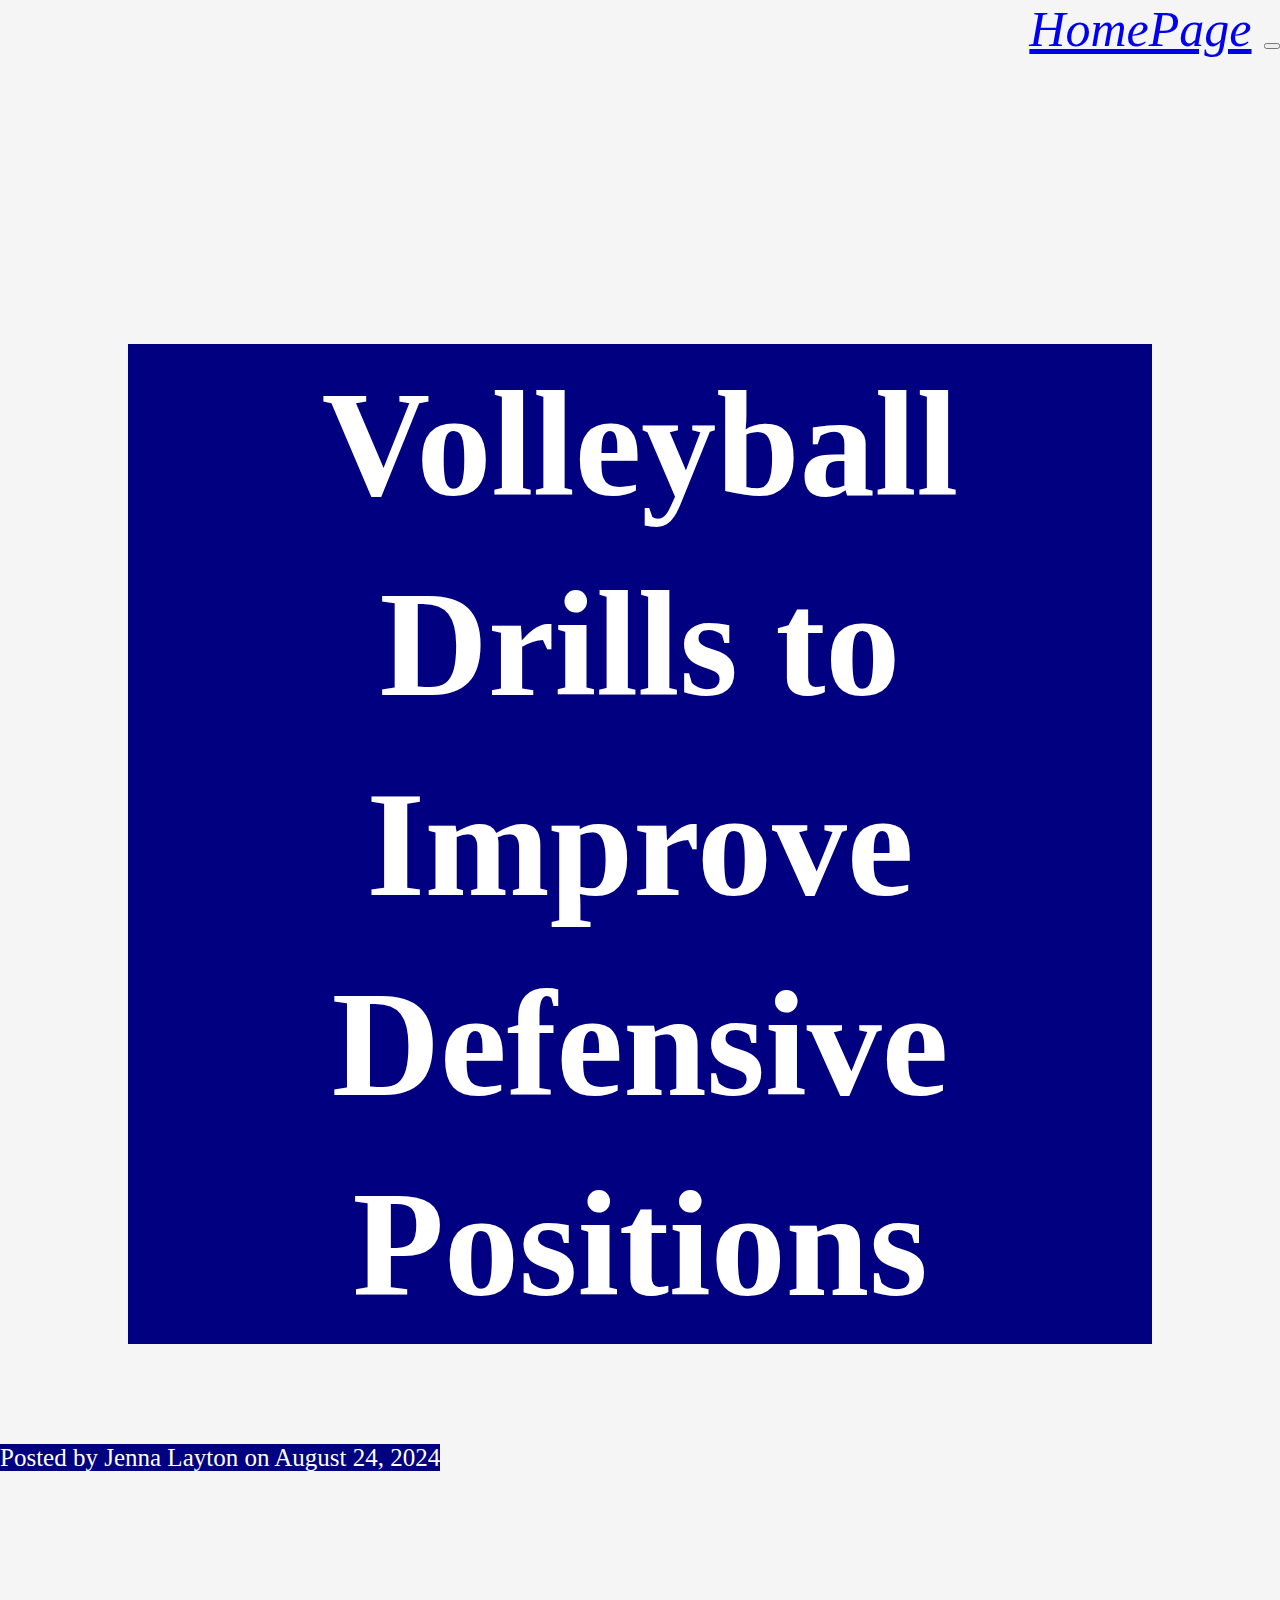
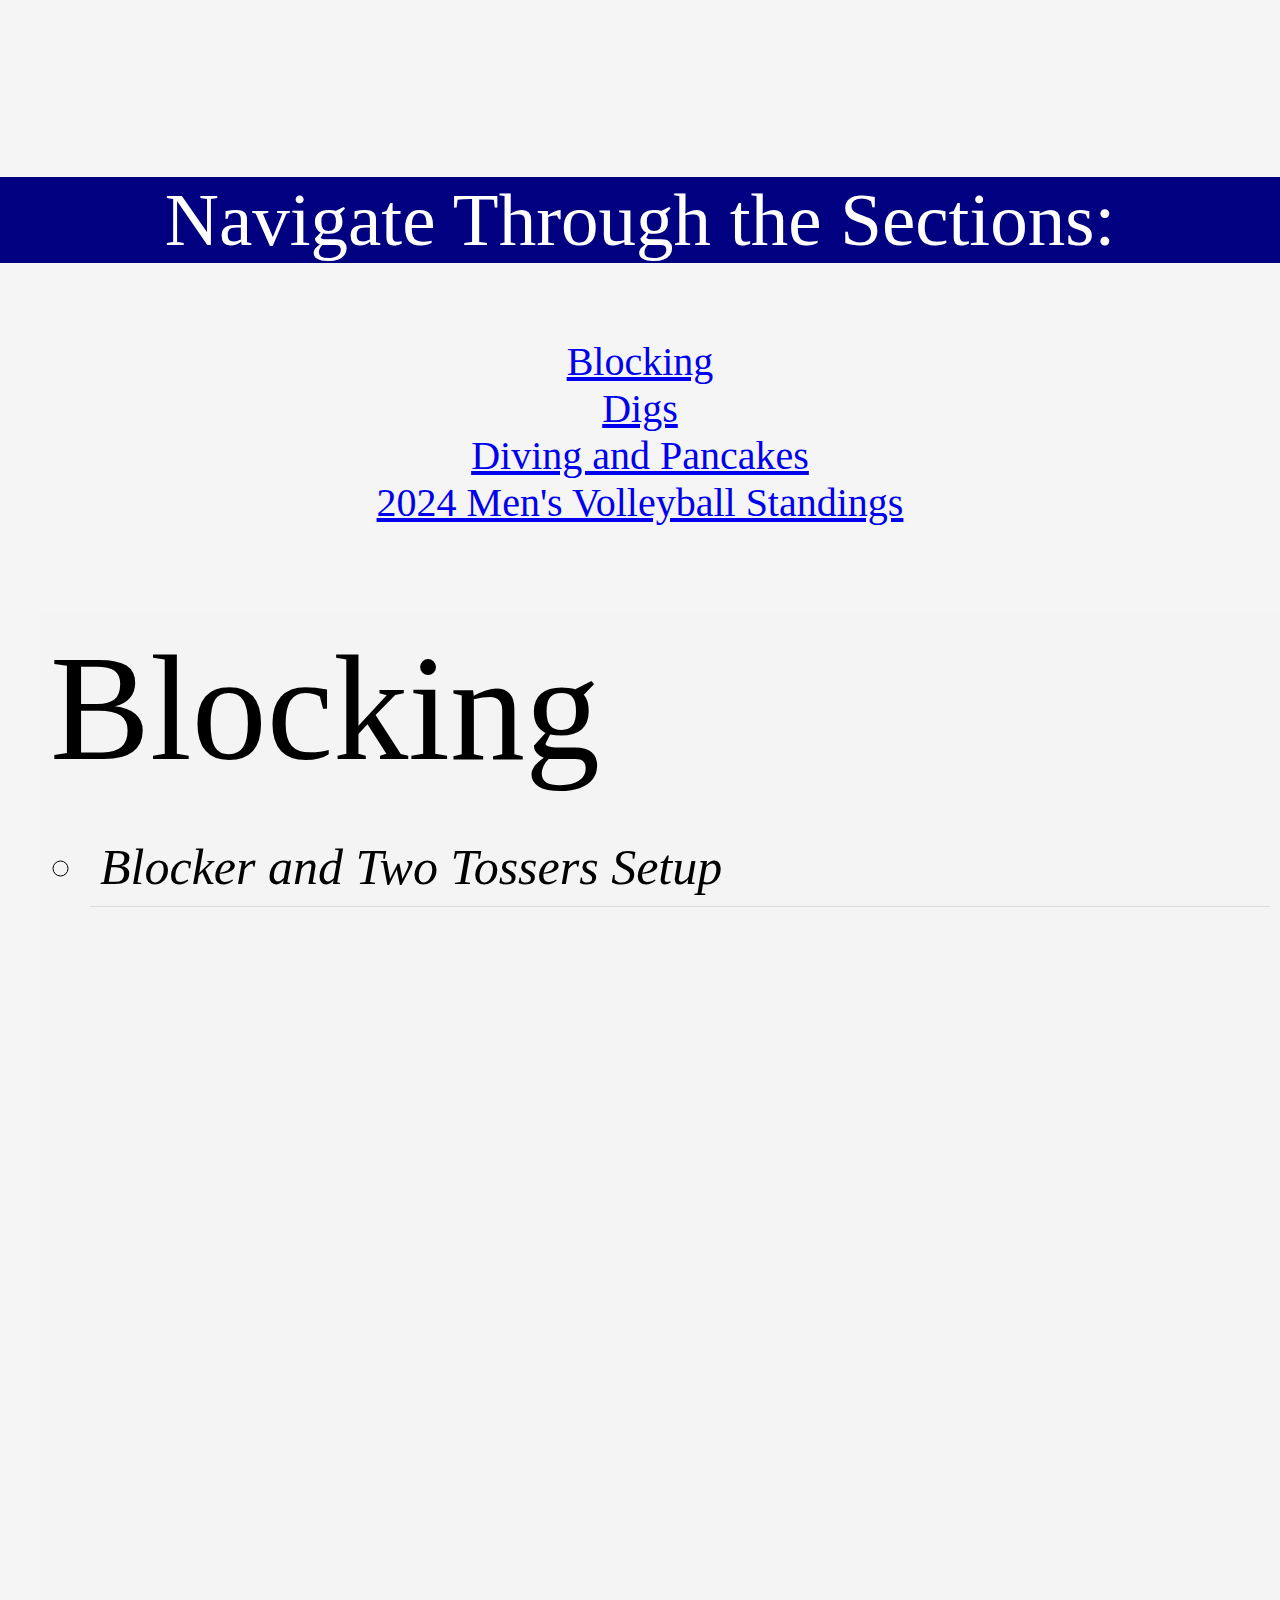
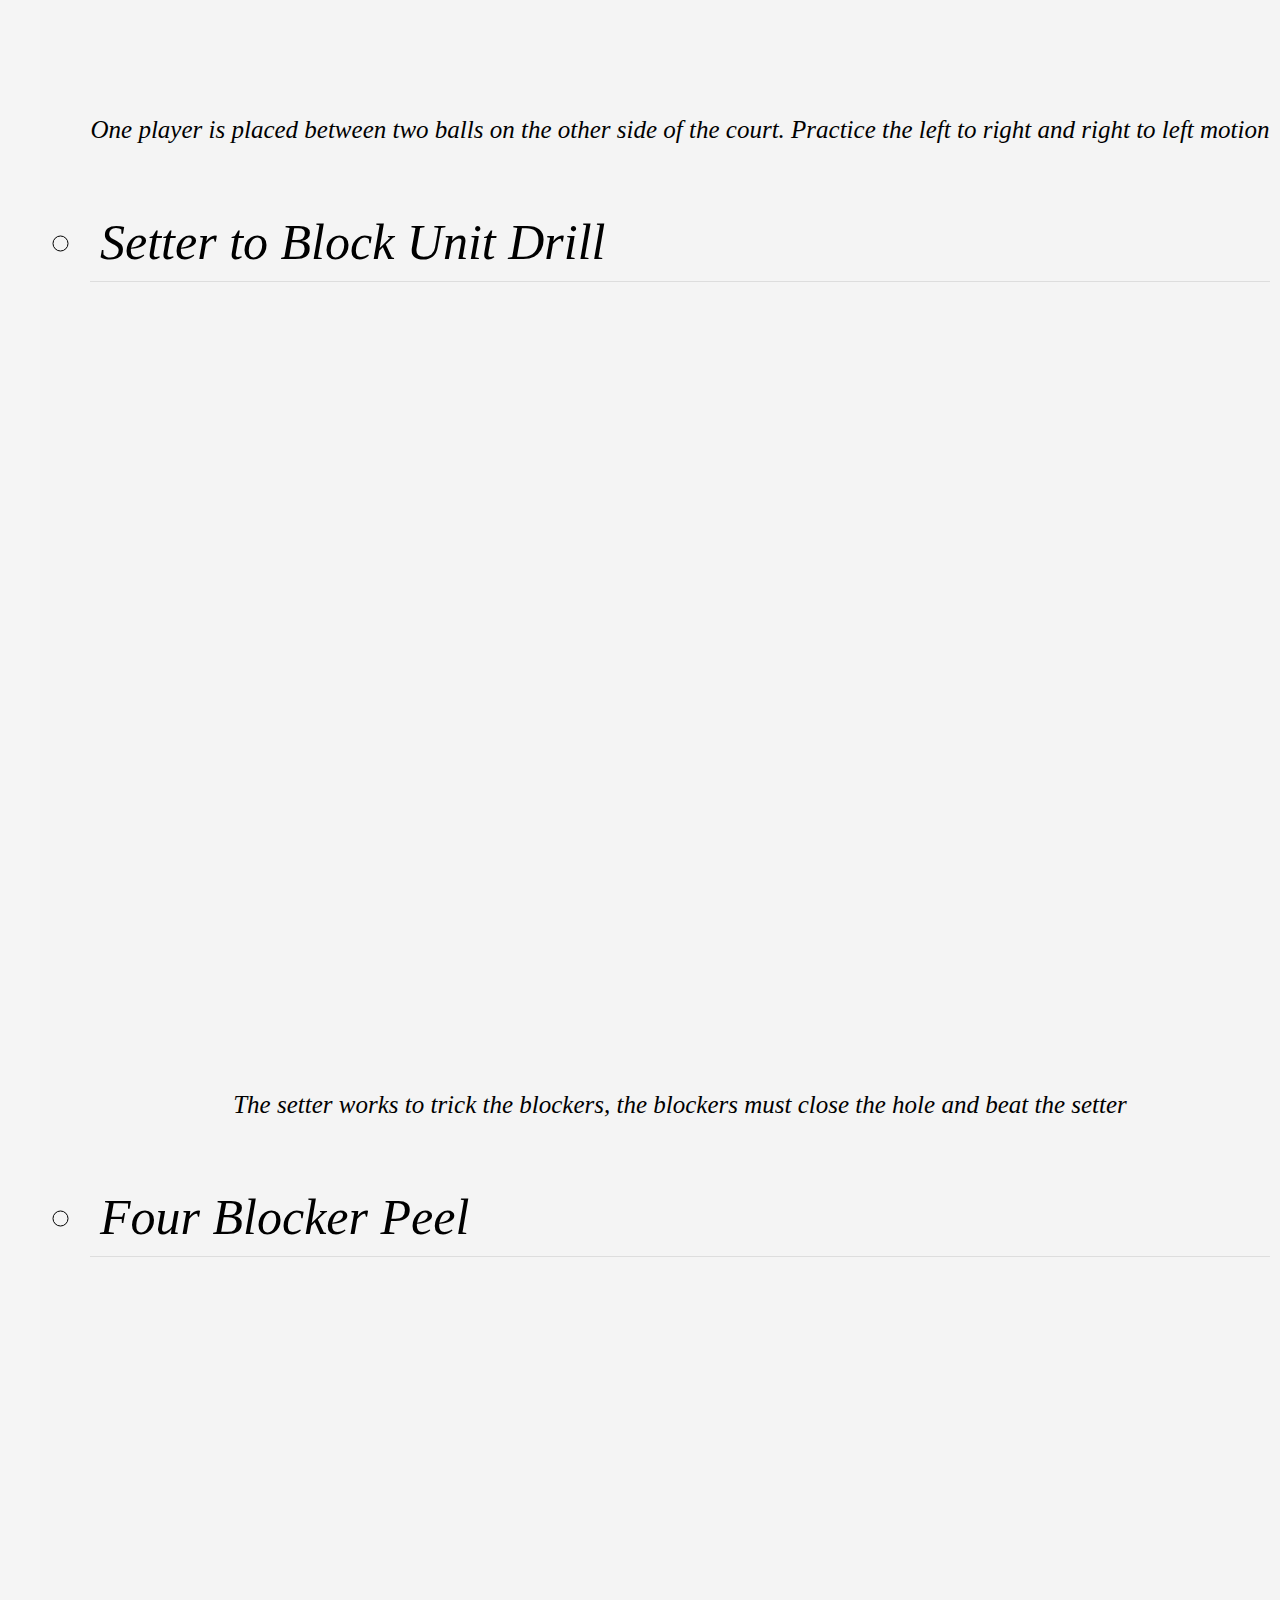
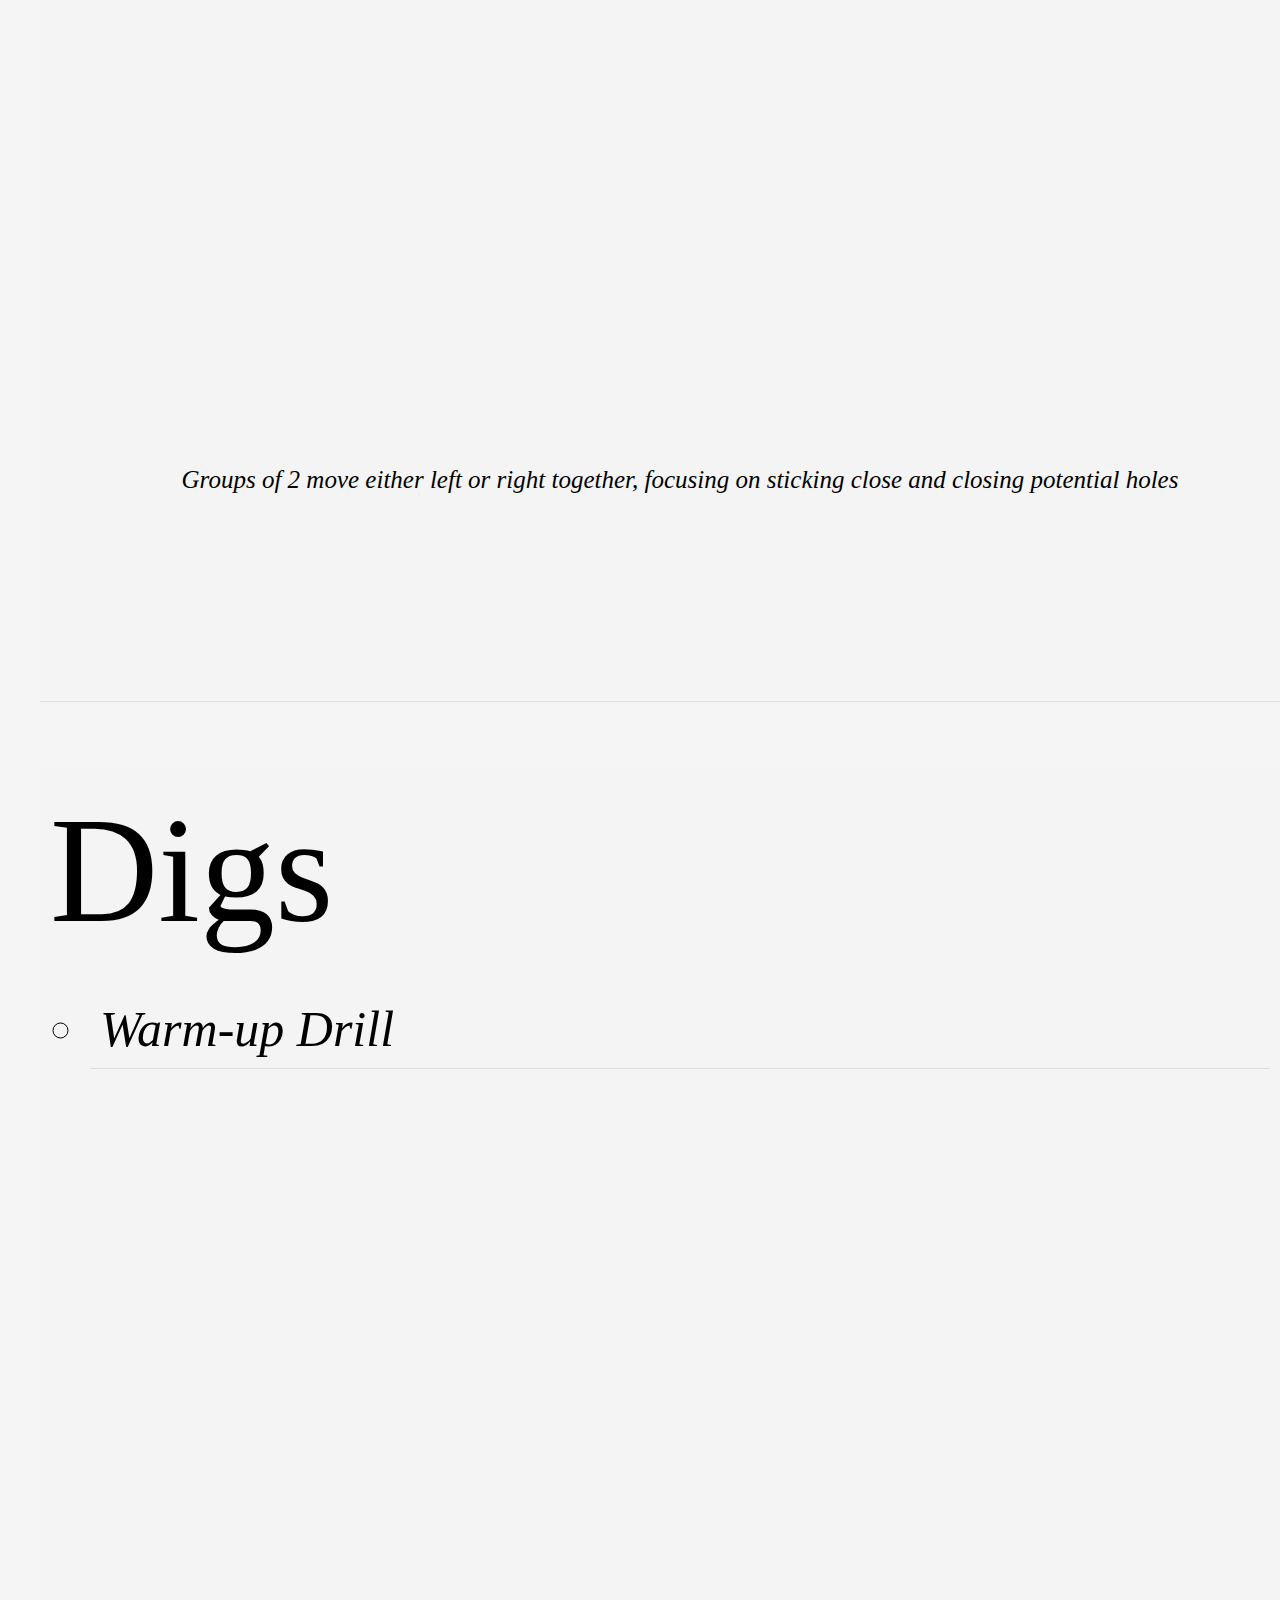
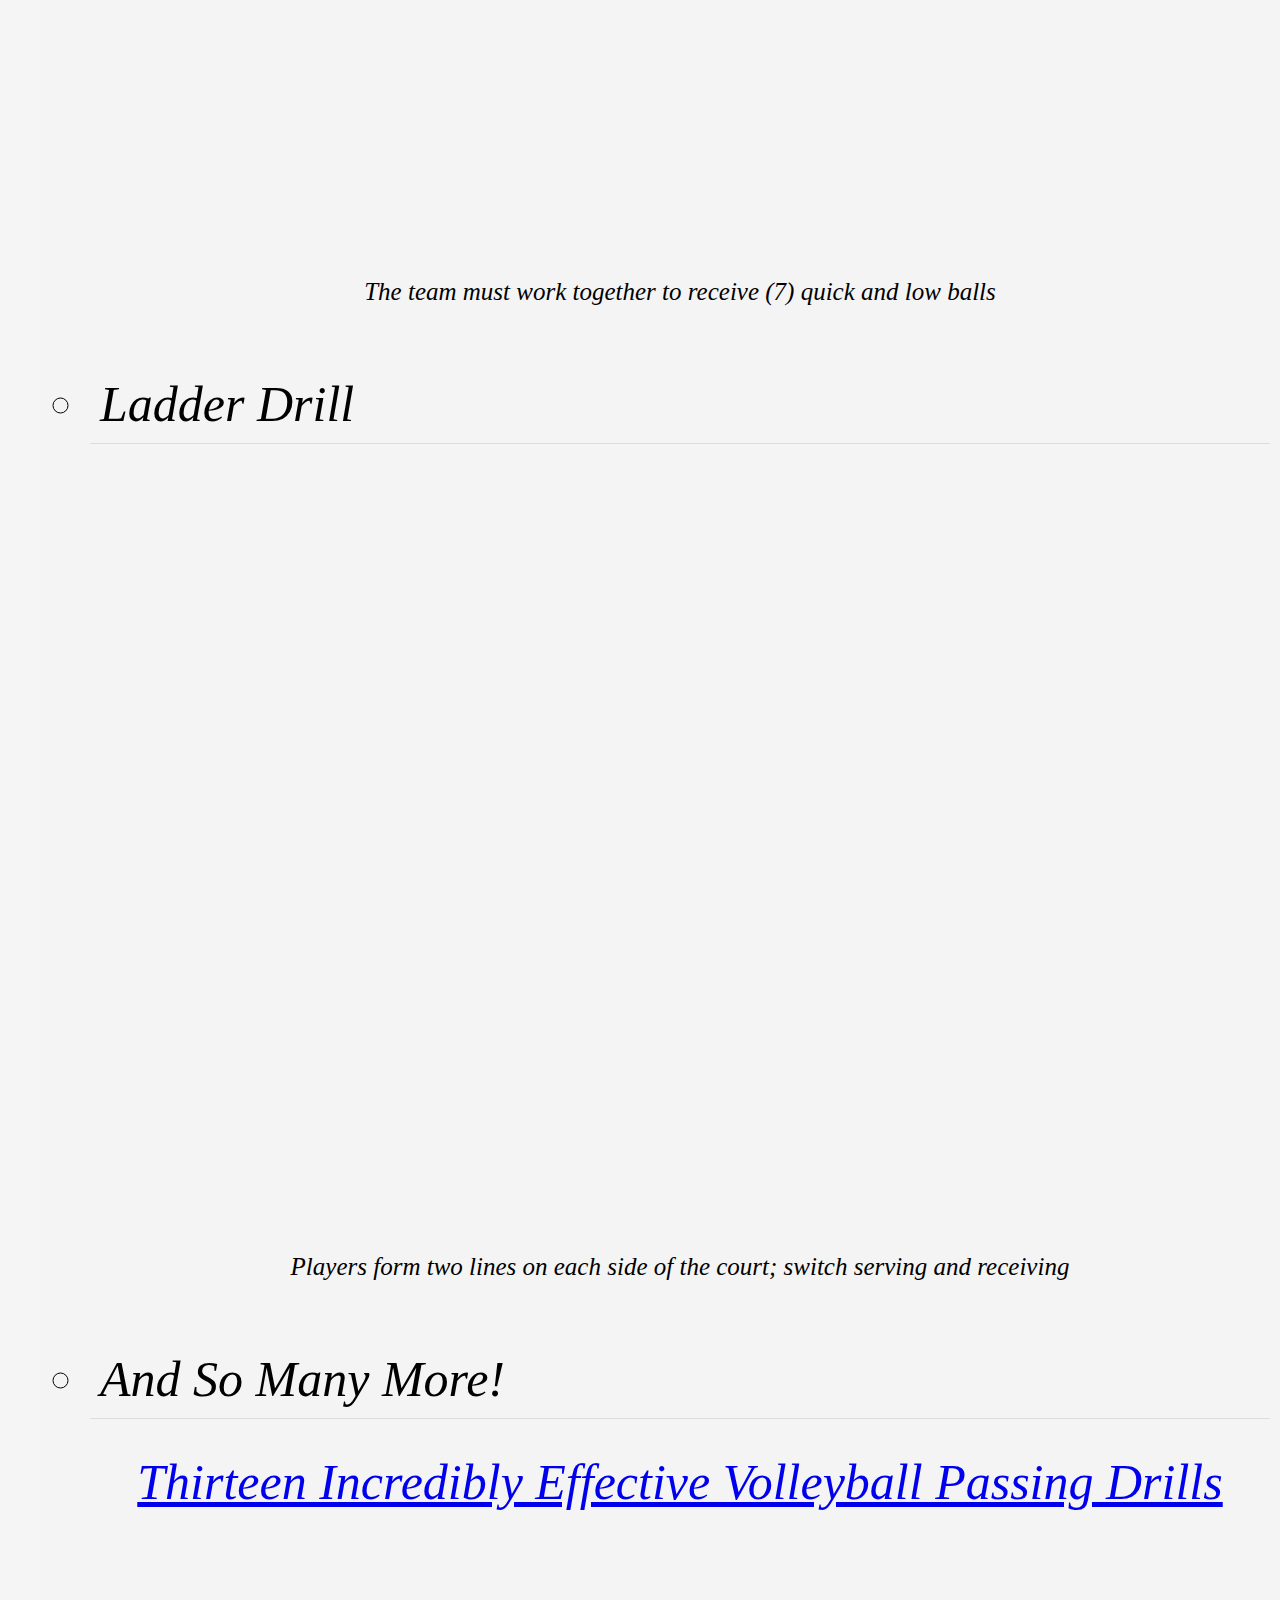
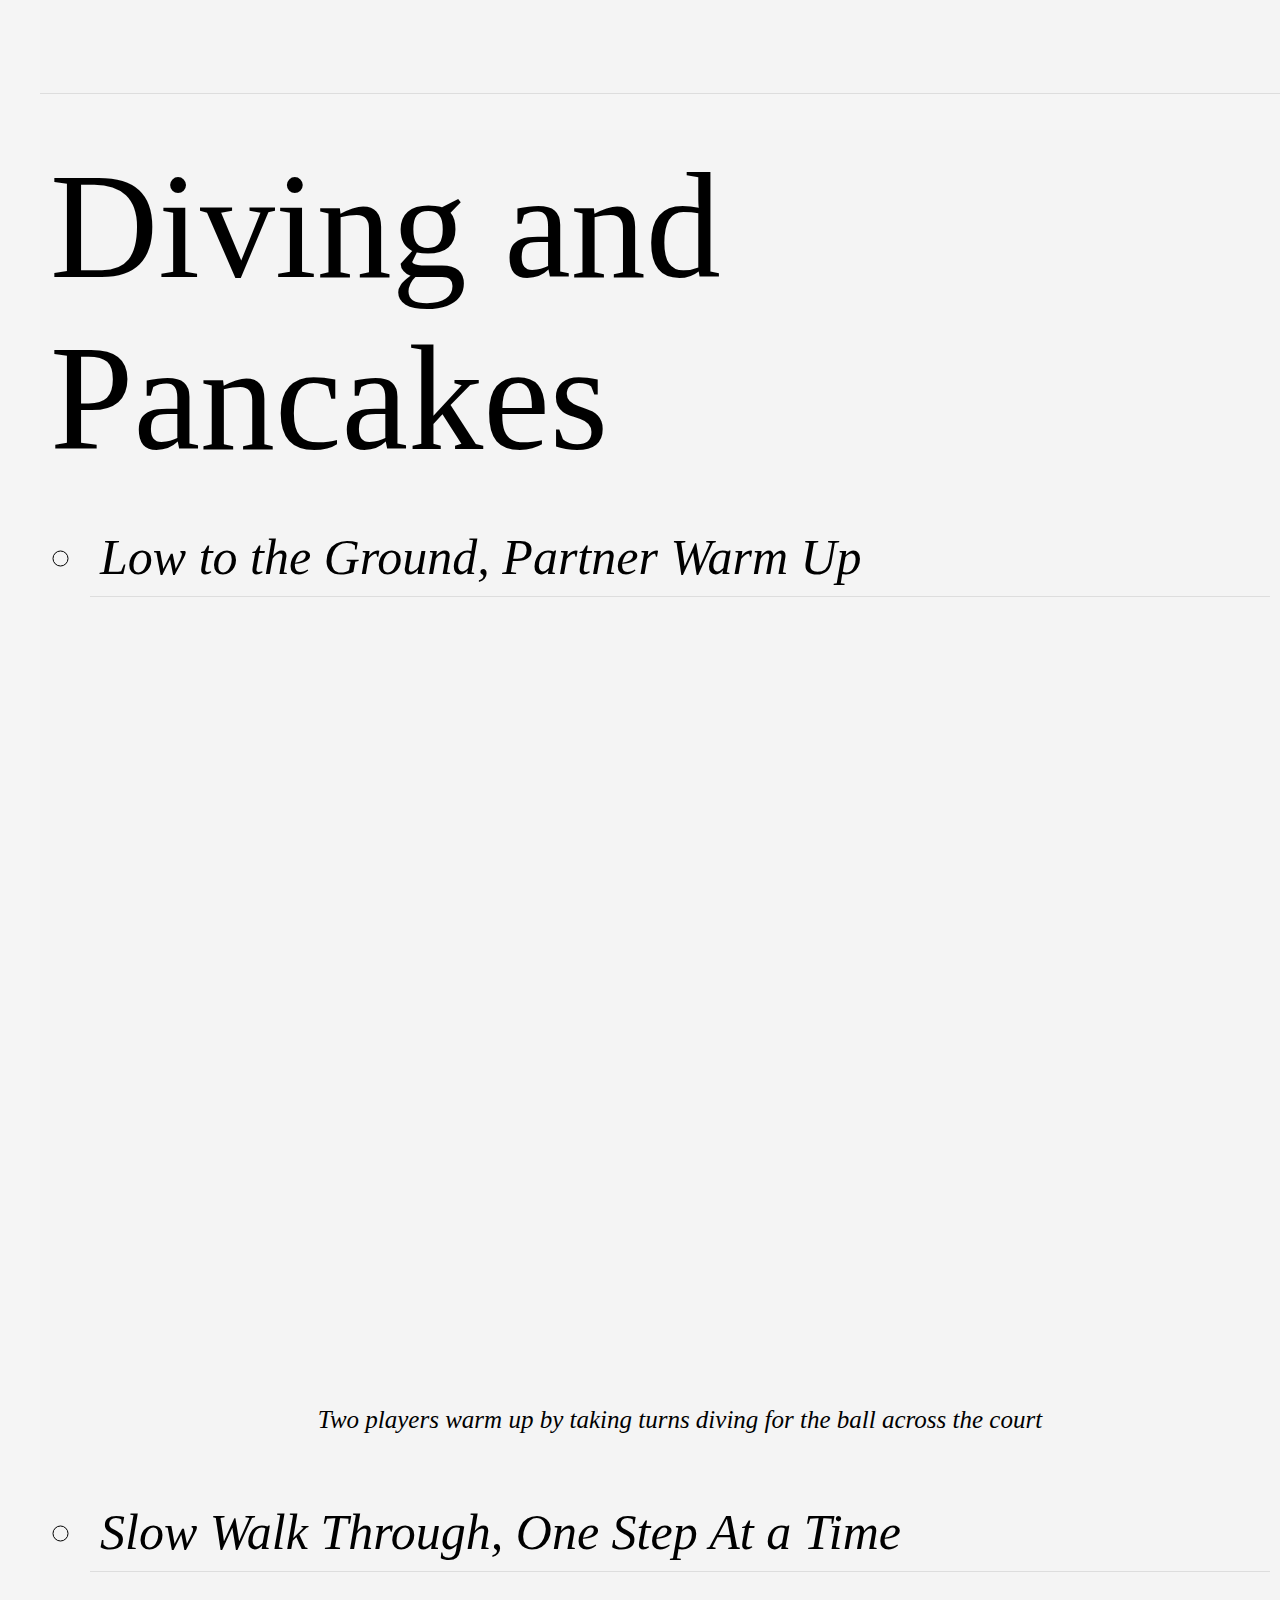
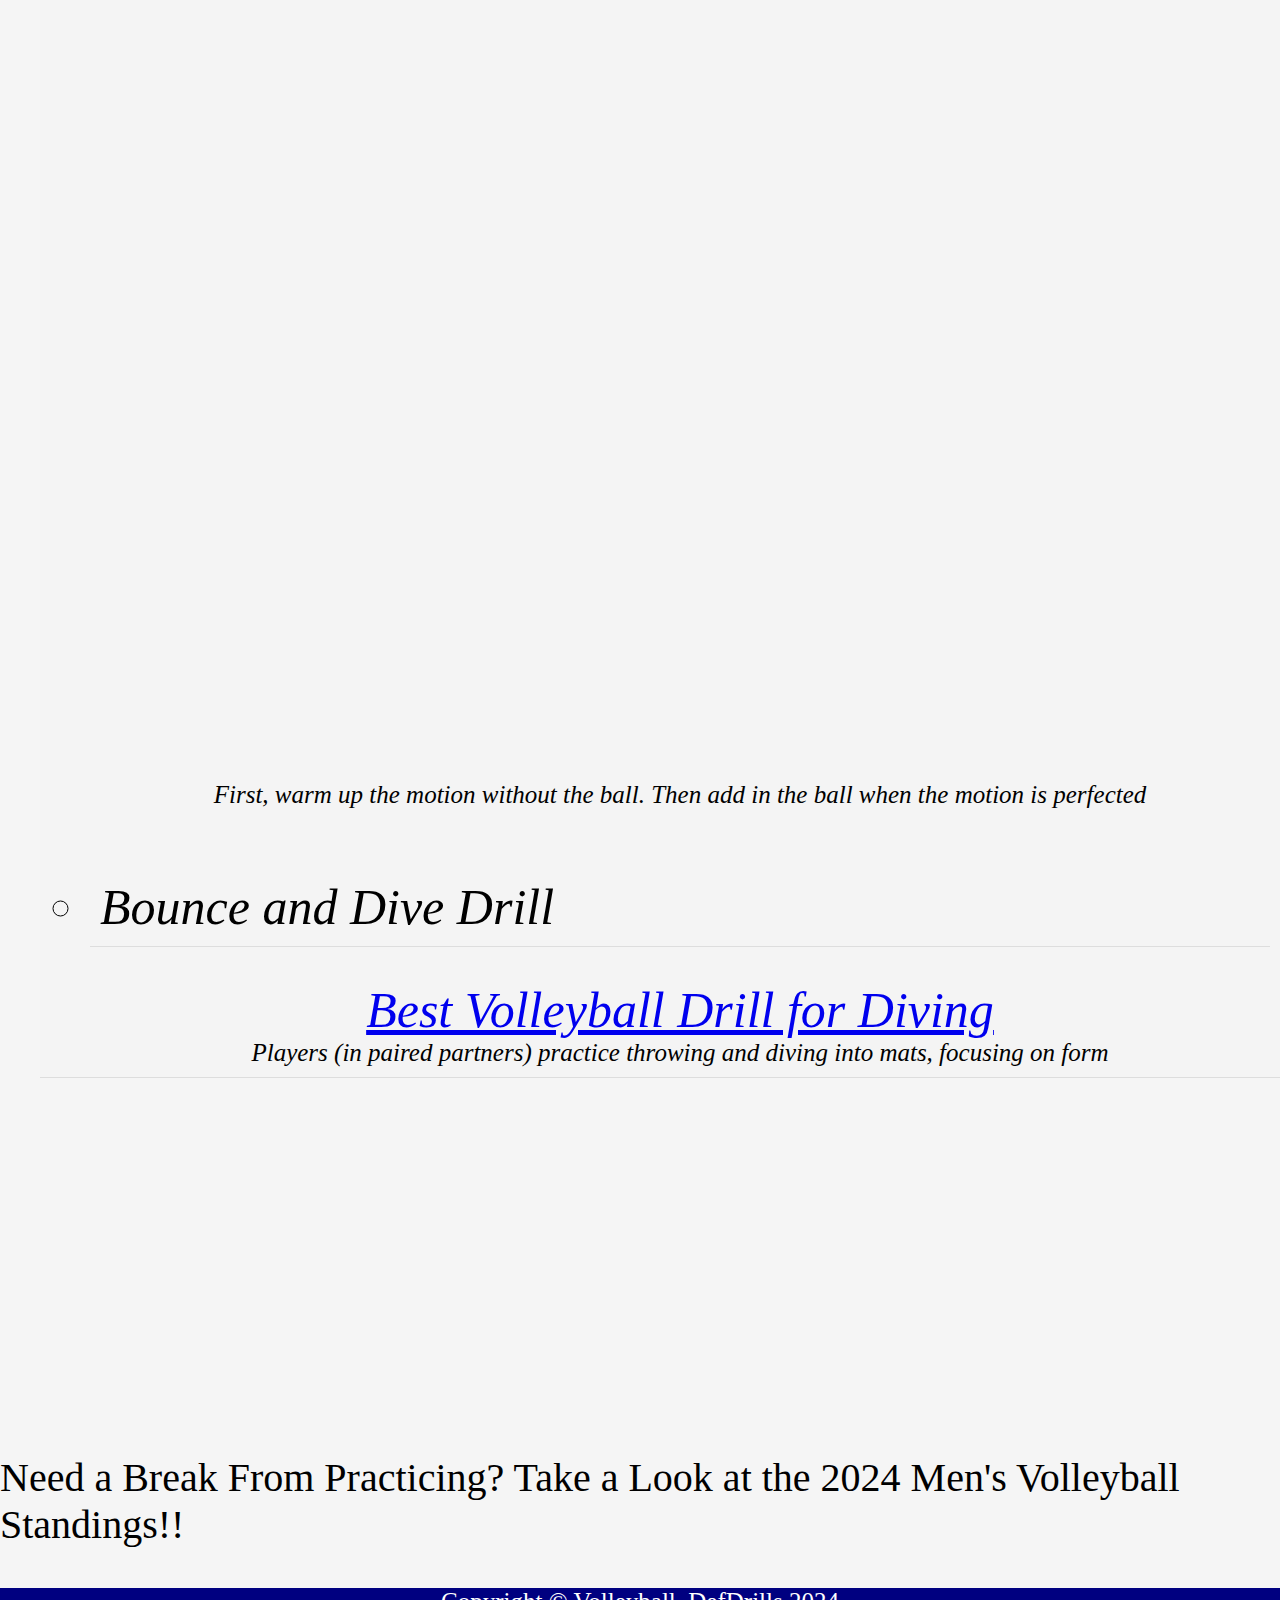
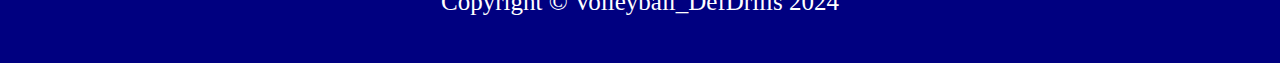
<file: MyPage.html>
<!DOCTYPE html>
<html lang="en">
<head>
    <meta charset="UTF-8">
    <meta name="viewport" content="width=device-width, initial-scale=1.0">
    <title>Defensive Volleyball Drills</title>
    <link href="css/newpagestyles.css" rel="stylesheet" />
    <nav class="button">
        <a href="index.html">HomePage</a>
          <button type="button"> </button>
   </nav>
    <header class="header"> 
         <h1>Volleyball Drills to Improve Defensive Positions</h1>
            <span class="PostedBy">
                    Posted by
                 <a> Jenna Layton</a>
                  on August 24, 2024
            </span>
    </header>        
</head>
<body>
    <br>
    <br>
    <br>
    <p class="anchortitle"> Navigate Through the Sections:
        <div class="anchor">
            <a href="#Blocking"> Blocking </a> 
            <br>
            <a href="#Digs"> Digs</a>
            <br>
            <a href="#Diving"> Diving and Pancakes</a>  
            <br>
            <a href="#Tableau"> 2024 Men's Volleyball Standings</a>
        </div>    
    </p>
    <br>
    <br>
    <br>
    <ol>
        <li class="Headers" id="Blocking">Blocking
          <ul>
            <br>
            <br>
            <li>Blocker and Two Tossers Setup</li>
            <br>
            <br>
            <iframe class="youtubeconnect"
                src="https://www.youtube.com/embed/e6Lx1oCMbcM" title="Exercise: blocking game | Volleyball" frameborder="0" allow="accelerometer; autoplay; clipboard-write; encrypted-media; gyroscope; picture-in-picture; web-share" referrerpolicy="strict-origin-when-cross-origin" allowfullscreen>
            </iframe>
            <div class="explain">
                <p> One player is placed between two balls on the other side of the court. Practice the left to right and right to left motion</p>
            </div>   
            <br>
            <br> 
            <li>Setter to Block Unit Drill</li>
            <br>
            <br>
            <iframe class="youtubeconnect" 
                src="https://www.youtube.com/embed/QRgANLdhOLU" title="Blocking drill: Tempo, eye progression, footwork" frameborder="0" allow="accelerometer; autoplay; clipboard-write; encrypted-media; gyroscope; picture-in-picture; web-share" referrerpolicy="strict-origin-when-cross-origin" allowfullscreen>
            </iframe>
            <div class="explain">
                <p> The setter works to trick the blockers, the blockers must close the hole and beat the setter</p>
            </div>
            <br>
            <br>
            <li>Four Blocker Peel</li>
            <br>
            <br>
                <iframe class="youtubeconnect" 
                    src="https://www.youtube.com/embed/T1IOkk-oFEA" title="Blocking drill  4 blocker peels" frameborder="0" allow="accelerometer; autoplay; clipboard-write; encrypted-media; gyroscope; picture-in-picture; web-share" referrerpolicy="strict-origin-when-cross-origin" allowfullscreen>
                </iframe>
                <div class="explain">
                    <p>Groups of 2 move either left or right together, focusing on sticking close and closing potential holes</p>
                </div>
          </ul>
          <br>
        </li>
        <br>
        <br>
        <br>
        <br>
        <li class="Headers"; id="Digs"> Digs
          <ul>
            <br>
            <br>
            <li>Warm-up Drill</li>
            <br>
            <br>
                <iframe class = "youtubeconnect"
                    src="https://www.youtube.com/embed/59wl89NTam0" title="Dynamic warmup drill to raise defensive intensity" frameborder="0" allow="accelerometer; autoplay; clipboard-write; encrypted-media; gyroscope; picture-in-picture; web-share" referrerpolicy="strict-origin-when-cross-origin" allowfullscreen>">
               </iframe>
               <div class="explain">
                    <p> The team must work together to receive (7) quick and low balls </p>
                </div>    
            <br>
            <br>
            <li>Ladder Drill</li>
            <br>
            <br>
            <iframe class="youtubeconnect"
                 src="https://www.youtube.com/embed/sNMEiKS4178" title="The passing ladder drill" frameborder="0" allow="accelerometer; autoplay; clipboard-write; encrypted-media; gyroscope; picture-in-picture; web-share" referrerpolicy="strict-origin-when-cross-origin" allowfullscreen>
            </iframe>
            <div class="explain">
                <p> Players form two lines on each side of the court; switch serving and receiving</p>
            </div>    
            <br>
            <br>
            <li class>And So Many More!</li>
            <br>
            <br>
                <div class="drill_link"> 
                    <a href="https://www.flovolleyball.tv/articles/5066413-13-incredibly-effective-volleyball-passing-drills"> Thirteen Incredibly Effective Volleyball Passing Drills</a>
                </div>
            </ul>
          <br>
        </li>
        <br>
        <br>
        <li class="Headers"; id="Diving">Diving and Pancakes
          <ul>
            <br>
            <br>
            <li>Low to the Ground, Partner Warm Up</li>
            <br>
            <br>
                <iframe class="youtubeconnect" 
                    src="https://www.youtube.com/embed/VxVdBxflits" title="Great Drill to Improve Diving Digs for Volleyball!" frameborder="0" allow="accelerometer; autoplay; clipboard-write; encrypted-media; gyroscope; picture-in-picture; web-share" referrerpolicy="strict-origin-when-cross-origin" allowfullscreen>
                </iframe>
                <div class="explain">
                    <p> Two players warm up by taking turns diving for the ball across the court</p>
                </div>    
                <br>
                <br>
            <li>Slow Walk Through, One Step At a Time</li>
            <br>
            <br>
            <iframe class="youtubeconnect" 
                src="https://www.youtube.com/embed/JRhkwtbFLqg" title="USF Chalk Talk with Courtney Draper - Diving Techniques" frameborder="0" allow="accelerometer; autoplay; clipboard-write; encrypted-media; gyroscope; picture-in-picture; web-share" referrerpolicy="strict-origin-when-cross-origin" allowfullscreen>
            </iframe>
            <div class="explain">
                <p> First, warm up the motion without the ball. Then add in the ball when the motion is perfected</p>
            </div> 
            <br>
            <br>   
            <li>Bounce and Dive Drill</li>
            <br>
            <br>
                <div class="drill_link">
                    <a href=https://www.sportplan.net/drills/Volleyball/6-Advanced-Drills/Bounce-And-Dive-VTH0406146.jsp> Best Volleyball Drill for Diving </a>
                </div>  
                <div class="explain"> 
                    Players (in paired partners) practice throwing and diving into mats, focusing on form
                </div>  
          </ul>
        </li>
      </ol>
      <br>
      <br>
      <br>
      <br>
      <br>
      <br>
      <br>
      <br>
      <br>
      <br>
      <br>
      <br>
      <br>
      <br>
      <br>
      <br>
      <br>
      <br>
      <br>
      <br>
        <div class="tableautitle" id="Tableau"> Need a Break From Practicing? Take a Look at the 2024 Men's Volleyball Standings!!
            <div class='tableauPlaceholder' id='viz1713649409305' style='position: relative'><noscript><a href='#'><img alt='Overall ' src='https:&#47;&#47;public.tableau.com&#47;static&#47;images&#47;20&#47;2024NCAAMensVolleyball-SeasonStats&#47;Overall&#47;1_rss.png' style='border: none' /></a></noscript><object class='tableauViz'  style='display:none;'><param name='host_url' value='https%3A%2F%2Fpublic.tableau.com%2F' /> <param name='embed_code_version' value='3' /> <param name='site_root' value='' /><param name='name' value='2024NCAAMensVolleyball-SeasonStats&#47;Overall' /><param name='tabs' value='no' /><param name='toolbar' value='yes' /><param name='static_image' value='https:&#47;&#47;public.tableau.com&#47;static&#47;images&#47;20&#47;2024NCAAMensVolleyball-SeasonStats&#47;Overall&#47;1.png' /> <param name='animate_transition' value='yes' /><param name='display_static_image' value='yes' /><param name='display_spinner' value='yes' /><param name='display_overlay' value='yes' /><param name='display_count' value='yes' /><param name='language' value='en-US' /></object></div>                <script type='text/javascript'>                    var divElement = document.getElementById('viz1713649409305');                    var vizElement = divElement.getElementsByTagName('object')[0];                    if ( divElement.offsetWidth > 800 ) { vizElement.style.width='100%';vizElement.style.height=(divElement.offsetWidth*0.75)+'px';} else if ( divElement.offsetWidth > 500 ) { vizElement.style.width='100%';vizElement.style.height=(divElement.offsetWidth*0.75)+'px';} else { vizElement.style.width='100%';vizElement.style.height='727px';}                     var scriptElement = document.createElement('script');                    scriptElement.src = 'https://public.tableau.com/javascripts/api/viz_v1.js';                    vizElement.parentNode.insertBefore(scriptElement, vizElement);                </script></p>
        </div>      
      <footer>
        <div class="footer">
             <div class="PostedBy"> Copyright &copy; Volleyball_DefDrills 2024</div>
        </div>
      </footer>
        


</body>
</html>
</file>
<file: css/newpagestyles.css>
header {
    position: relative;
    margin-bottom: 3rem;
    padding-top: calc(8rem + 57px);
    padding-bottom: 8rem;
    background: no-repeat center center;
    background-size: cover;
    background-attachment: scroll;
    background-image: url(https://coastalfloridasportspark.com/wp-content/uploads/2021/06/what-is-a-volleyball-block-coastalfloridasportspark-1-1-1536x1025.jpg);
    font-family:Georgia, 'Times New Roman', Times, serif;
}

.Headers {
    font-size:150px;
    font-family:'cursive';
    text-align:left
}

body {
    margin: 0;
    font-family:'Gill Sans', 'Gill Sans MT', "Trebuchet MS'"; 
    background-color: whitesmoke;
    -webkit-text-size-adjust: 100%;
  }

h1{
    font-weight: bold;
    font-size: 150px;
    color: white;
    background-color: navy;
    line-height:200px;
    margin-left:auto;
    margin-right:auto;
    width: 80%;
    text-align: center
}
    

.youtubeconnect {
    width:50%; 
    height:750px;
    display:block;
    margin-left:auto;
    margin-right:auto;
}

.blockimg {
    height:"4350px";
    border-image-width:"220px";
    display:block;
    margin-left:auto;
    margin-right:auto;
    width:50%
}

.button {
    font-size: 50px;
    text-align: right;
    text-decoration: none;
    font-style:oblique;
    font-family:Georgia, 'Times New Roman', Times, serif
 }

footer{
    position:center;
    background-color: navy;
    bottom:0px;
    right:3px;
    left:3px;
    height:75px;
    text-align:center;
 }

 ul {
    padding: auto;
    margin: auto;
    font-size: 15px;
    font-style: italic
  }

  li {
    padding: 10px;
    background-color: #f4f4f4;
    border-bottom: 1px solid #ddd;
    font-size: 50px;
  }

ul ul {
    display: none;
    padding-left: 20px;
}
li:hover > ul {
    display: block;
}
 

.PostedBy {
    font-size: 25px;
    color: white;
    background-color: navy;
}

.tableautitle {
    font-size: 40px;
    font-family:Georgia, 'Times New Roman', Times, serif
}

.explain {
    font-size: 25px;
    font-family:Georgia, 'Times New Roman', Times, serif;
    text-align: center;
}

.drill_link{
    font-size: 50px;
    text-align: center;
}

.anchortitle{
    font-size: 75px;
    font-family:'Times New Roman', Times, serif;
    text-align: center;
    background-color: navy;
    color:white
}

.anchor{
    font-size: 40px;
    text-align: center
}
</file>
